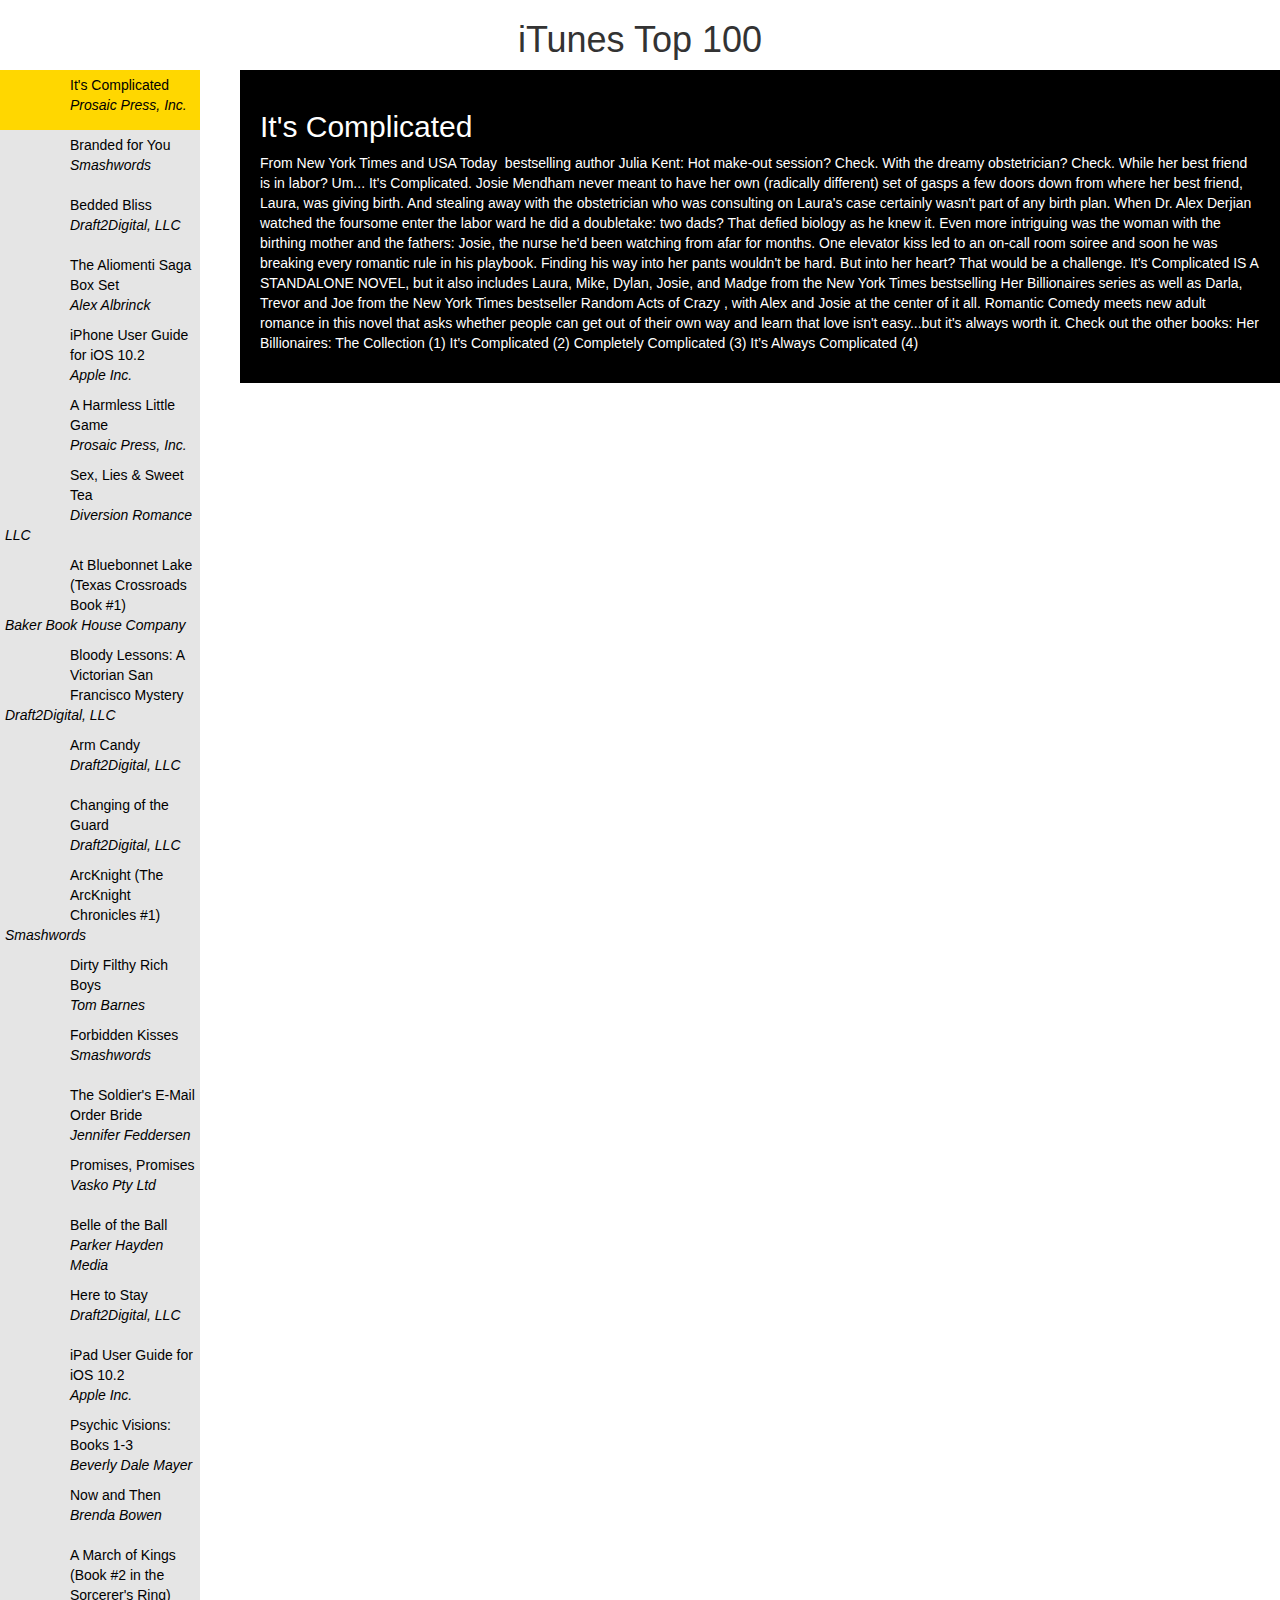
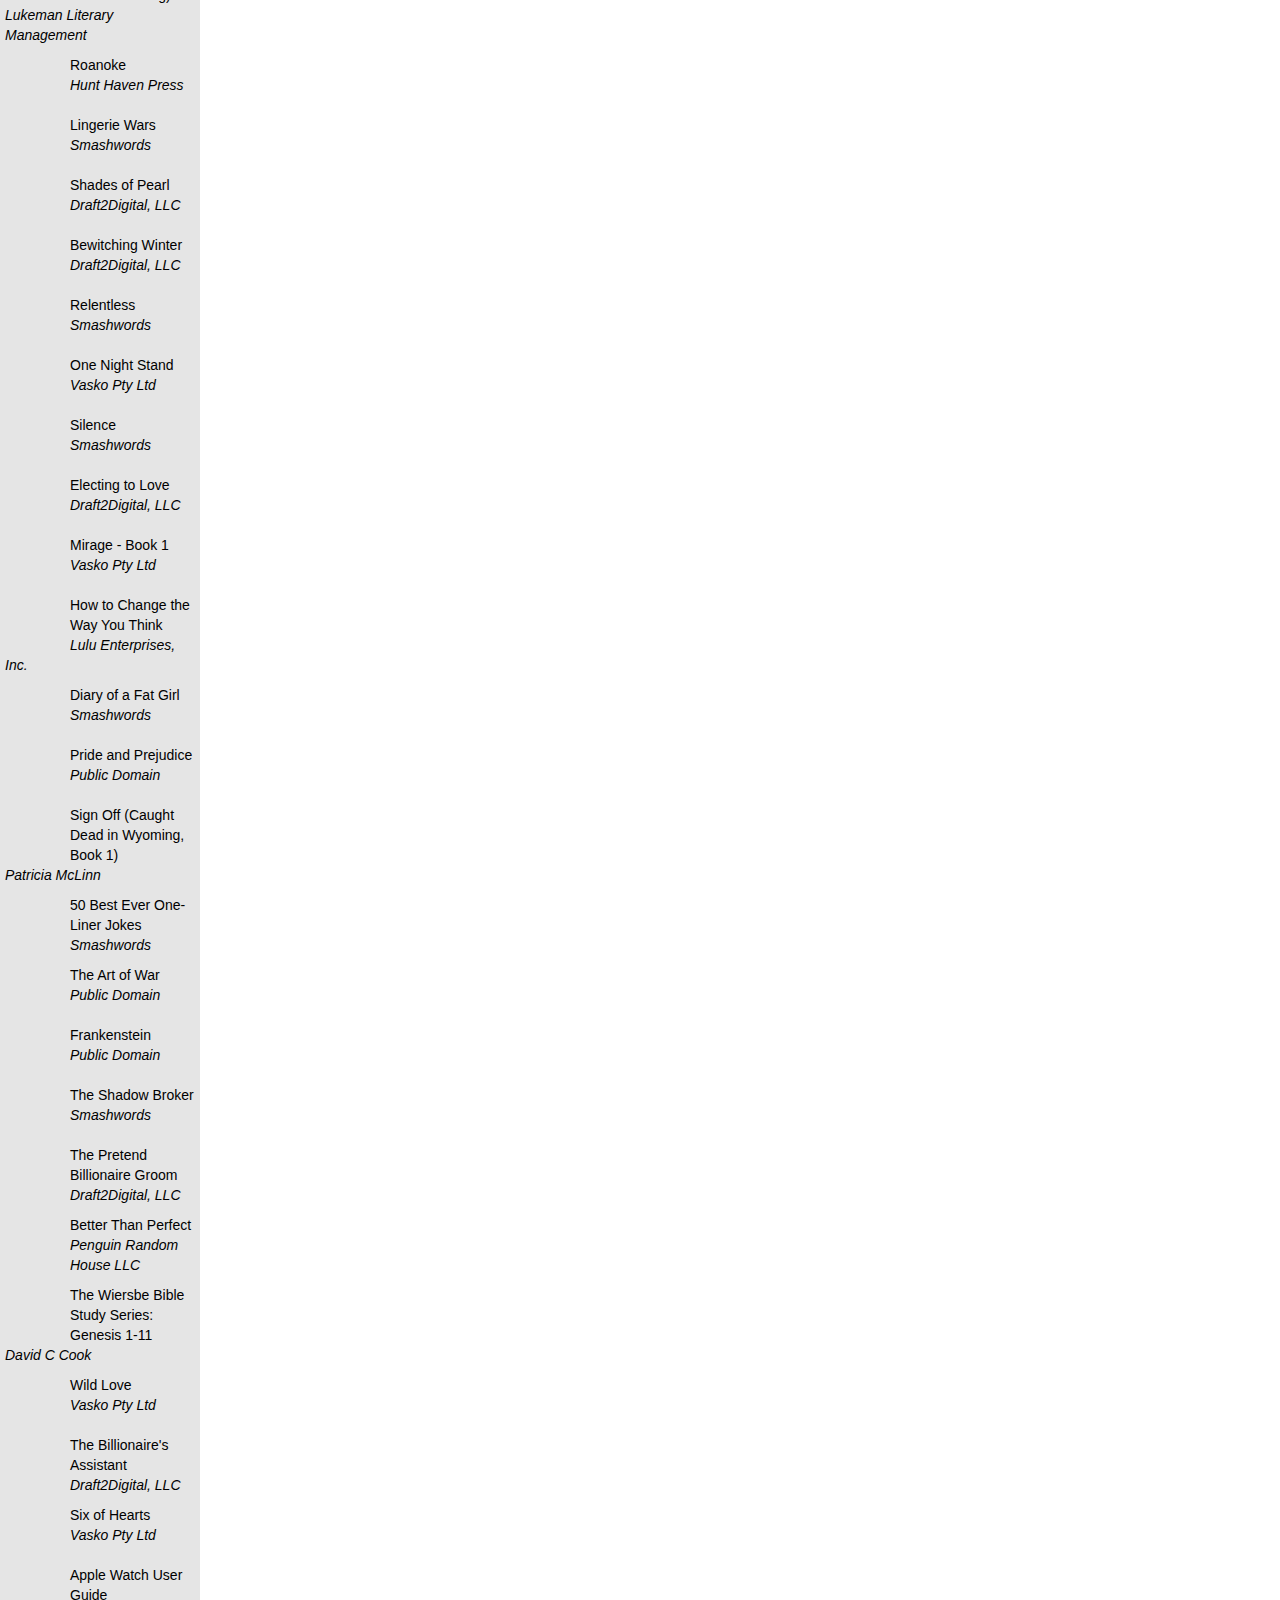
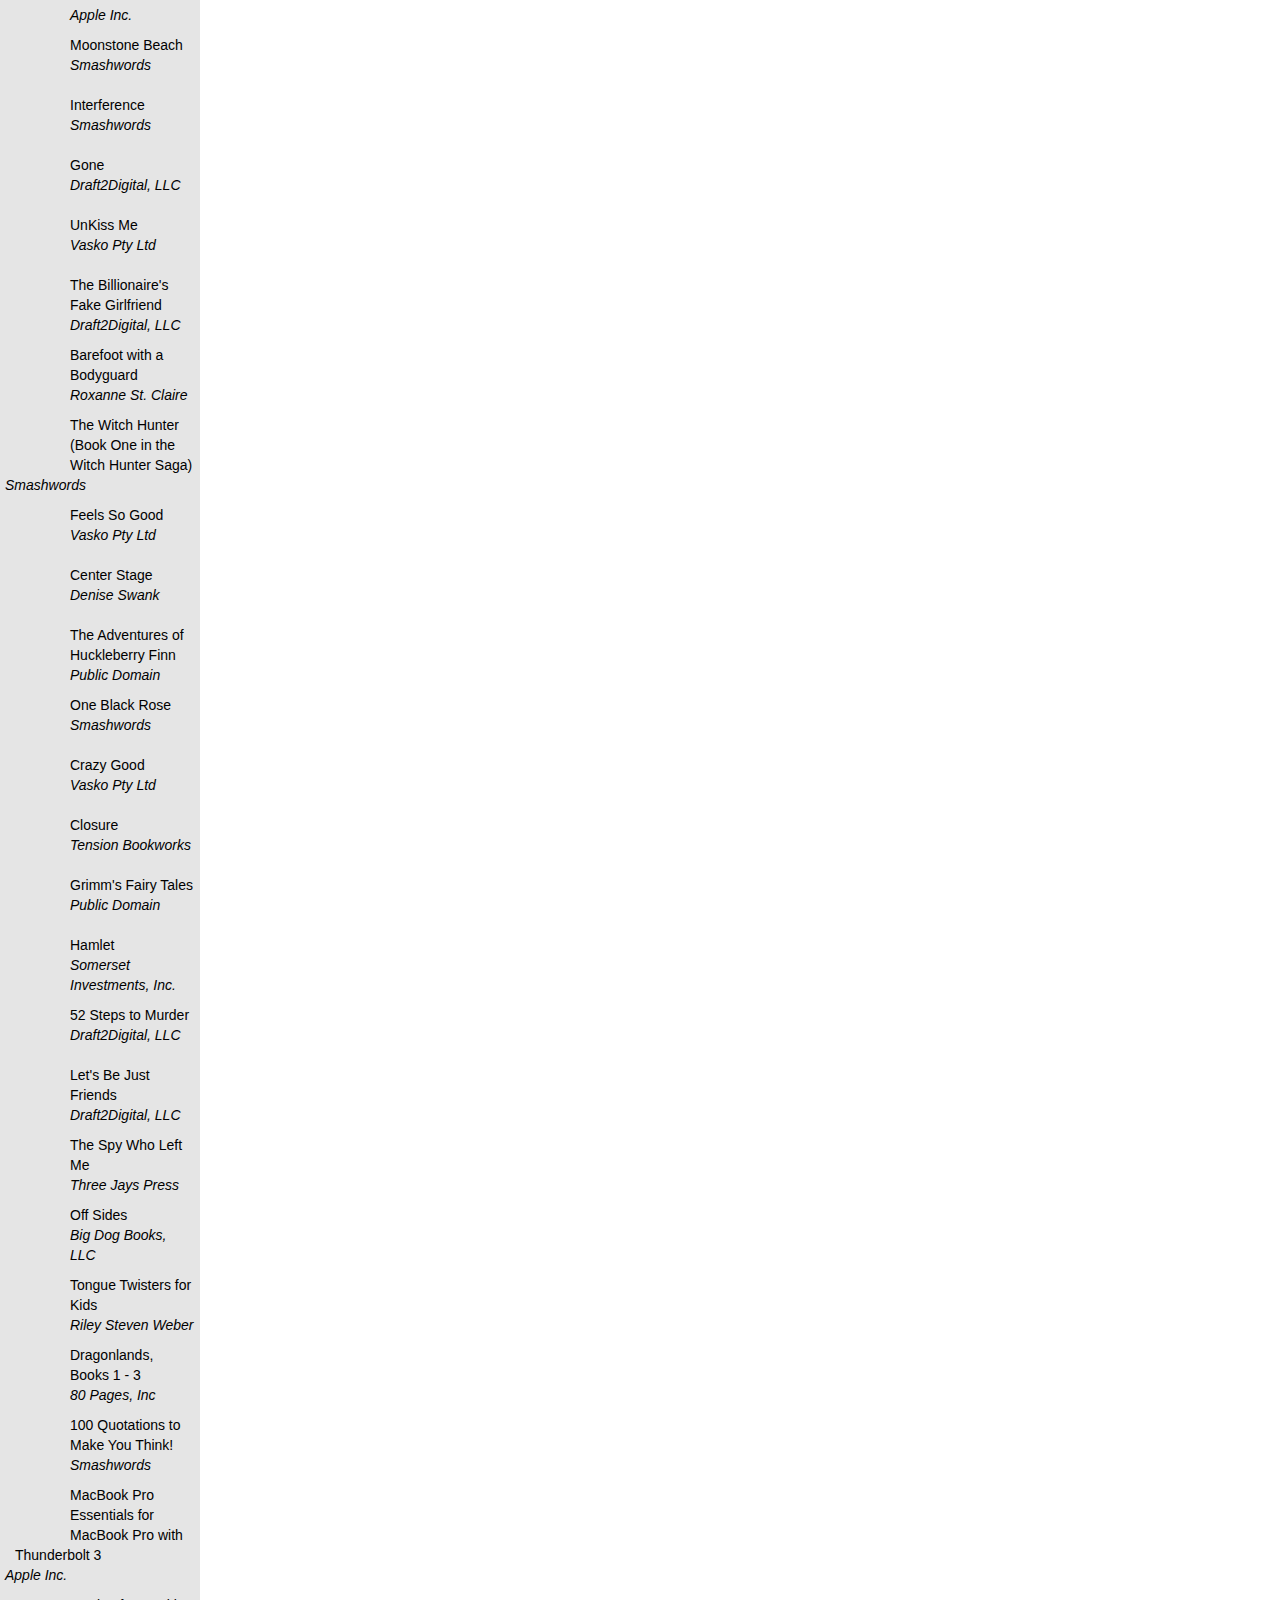
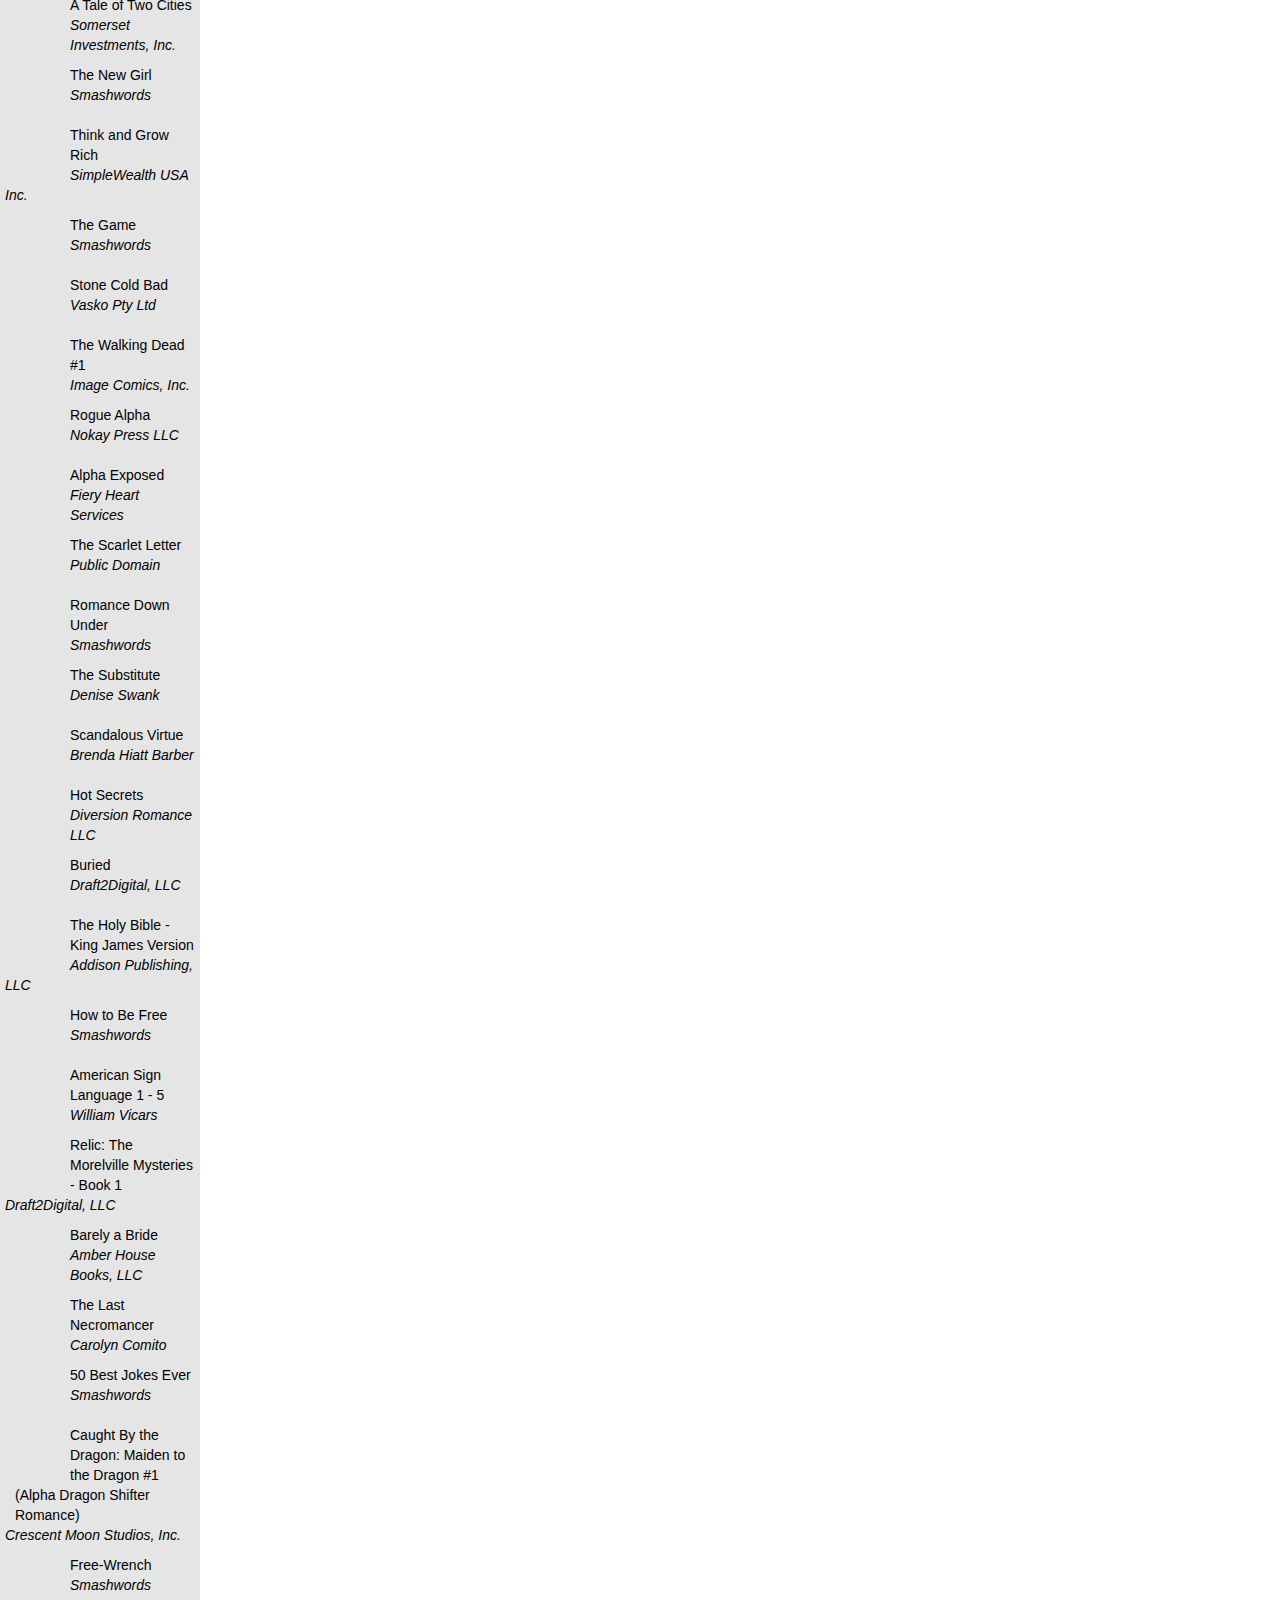
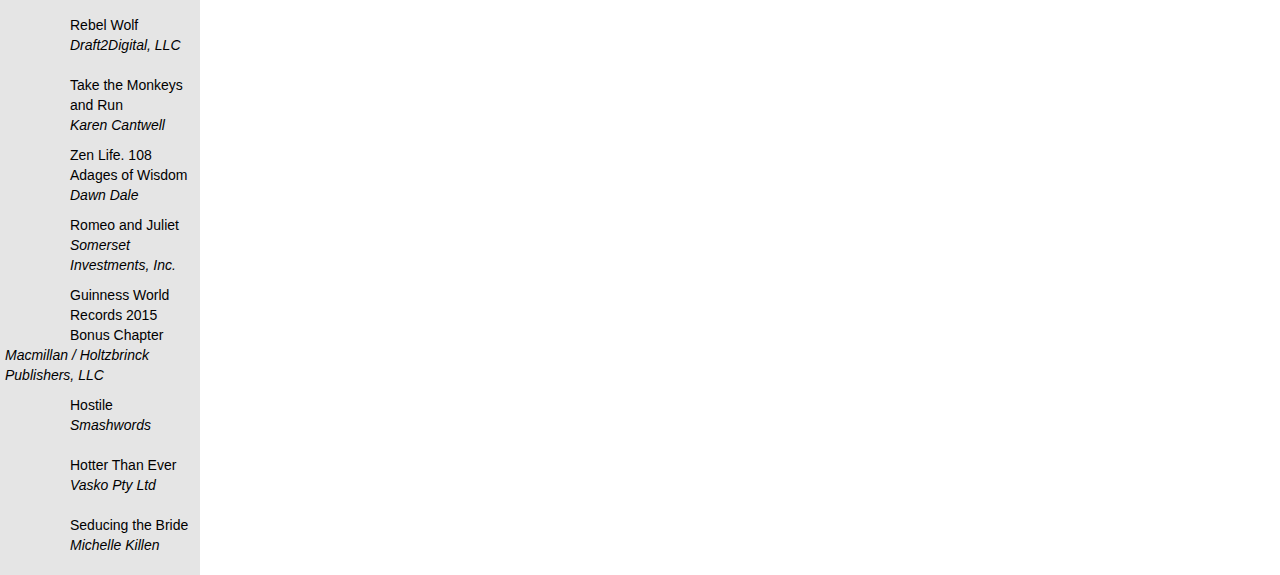
<file: Assignments/5/index.html>
<html>

<head runat="server">
<script src='https://code.jquery.com/jquery-3.1.1.min.js'> </script>

 <meta name="viewport" content="width=device-width,
      initial-scale=1" />
   <link href="css/bootstrap.min.css" rel="stylesheet" />

<style>
@media (max-width: 500px) {
  #detailsW{
    min-width: calc(100% - 40px);
  }
  #list{
    min-width: 100%;
  }
  #back{
    display: block;
    color: white;
  }
  .condHide{
    display: none;
  }
}
h1{
  text-align: center;
}
@media (min-width: 500px) {
  #back
  {
    display: none;
  }
}
#list a{
  display: block;
  padding: 5px;
  color: black;
  min-height: 60px;
}
.mouse #list a:hover{
  color: red;
}
.touch #list a:active{
  color: red;
}
#list p{
  display: block;
  padding: 0px;
  margin: 0px;
  margin-left: 10px;
}
.thumb{
  height: 60px;
  width: 60px;
  background-position: 50%;
  background-size: cover;
  float: left;
  margin-right: 5px;
}
#list{
  position: absolute;
  left: 0px;
  width: 200px;
  background: rgba(0,0,0,.1);
  overflow-x: hidden;
  overflow-y: auto;
}
#list a{
  text-decoration: none;
}
#detailsW{
  position: absolute;
  right: 0px;
  width: calc(100% - 240px);
  background: rgb(0,0,0);
  color: white;
  padding: 20px;
}
.active{
  background-color: gold;
}
</style>
  <script src='asyncReq.js'></script>
  <script>
    var isTouch = false;
    function start(){
      var ua = navigator.userAgent;
      if(ua.indexOf("iPhone") >= 0 || ua.indexOf("iPad") >= 0 || ua.indexOf("Android") >= 0){
        isTouch = true;
      }
      if(isTouch){
        $("body").addClass("touch");
      }
      else{
        $("body").addClass("mouse");
      }
    }
    function itemSelected(index){
      var markup = "<h2>" + rssData[index]["im:name"].label + "</h2>";
      markup += "<p>" + rssData[index].summary.label + "</p>";
      document.getElementById("details").innerHTML = markup;
      $("#list a").removeClass('active');
      $("#list a:nth-of-type(" + (index+1) + ")").addClass('active');
      if($(window).innerWidth() <= 500){
         $("#list").addClass("condHide");
         $("#detailsW").removeClass("condHide");
      }
    }
    function goBack(){
      $("#list").removeClass("condHide");
      $("#detailsW").addClass("condHide");
      $("#list a").removeClass('active');
    }
    var rssData = [];
    var filename = "./itunes.json";
    var callback = function(res){
      var data = JSON.parse(res).feed.entry;
      rssData = data;
      var markup = "";
      for(var i = 0; i < data.length; i++){
        var item = data[i];
        var thumbURL = item["im:image"][0].label
        markup += "<a href='javascript:itemSelected(" + i + ")'>" 
        + "<div class='thumb' style='background-image:url(" + thumbURL + ")'></div>"
        + "<p>" + item["im:name"].label + "</p>"
        + "<i>" + item["im:vendorName"].label + "</i>"
         + "</a>"; 
      }
      document.getElementById("list").innerHTML = markup;
      if($(window).innerWidth() > 500){
        itemSelected(0);
      }
    }
    loadFile(filename, callback);
  </script>
  <base href="http://subtlepatterns.com" >
</head>

<body onload='start()'>
<form id="form1" runat="server">
      <div id="divContainer" class="container">

      </div>
       </form>
   <script src="Scripts/jquery-2.1.1.min.js"></script>
   <script src="js/bootstrap.min.js"></script>
   
<h1> iTunes Top 100</h1>
<div id='list'> </div>
<div class='condHide' id='detailsW'> 
  <button id='back' onclick='goBack()'> Back </button>
  <div id='details'> </div>
</div>
</body>


</html>
</file>
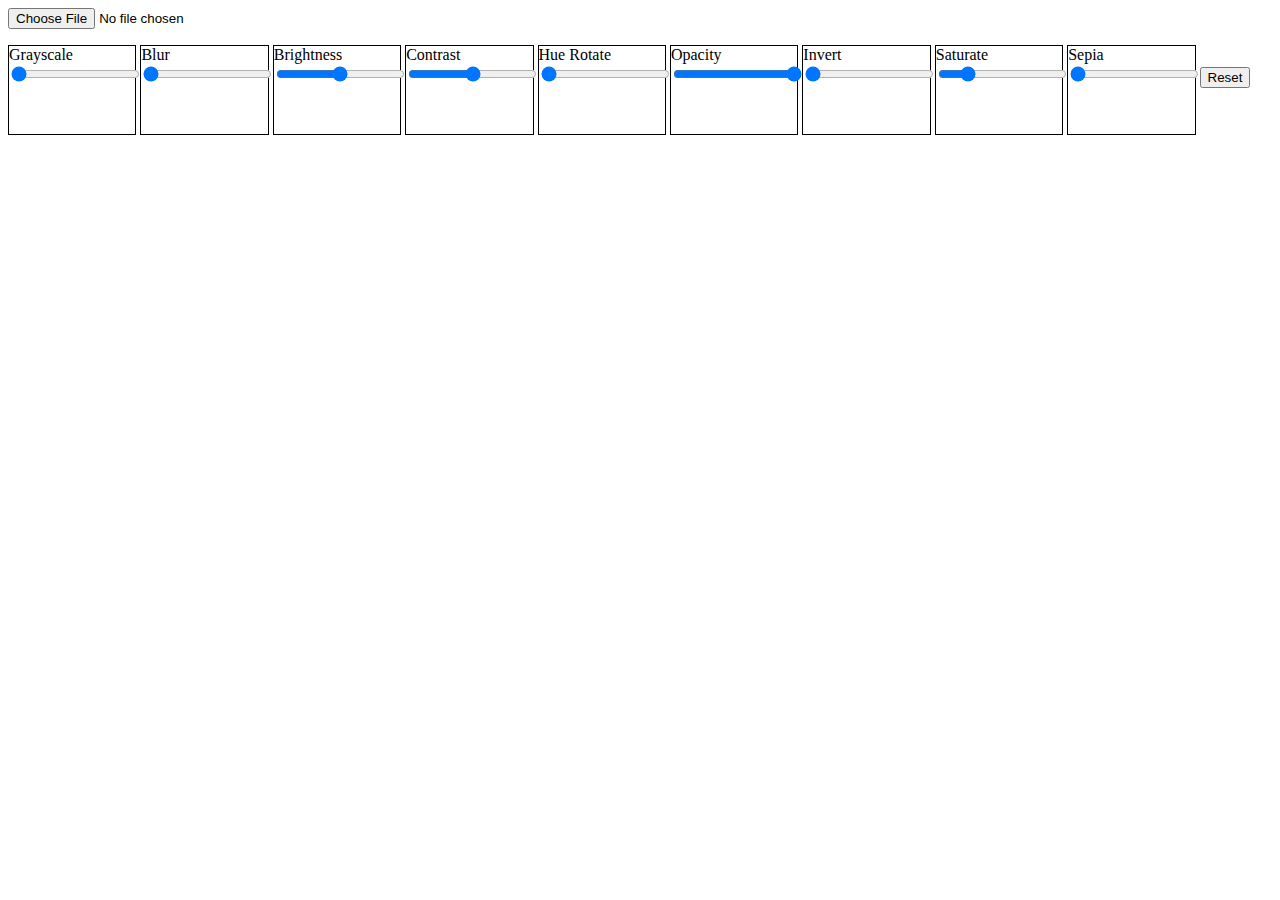
<file: Assignments/Final.html>
<html> <!--Paysen Bramblett 2017 -->
<head>
<style>
p {
    height:10%;
    width:10%;
    display:inline-block;
    border:1px solid black;
}
</style>
<title>
  Image Filter
</title>
<style>
  #imagePreview{
      display: block;
  }
</style>
<script
  src="https://code.jquery.com/jquery-3.1.1.min.js"
      integrity="sha256-hVVnYaiADRTO2PzUGmuLJr8BLUSjGIZsDYGmIJLv2b8="
    crossorigin="anonymous"></script>

<script>
var MAX_WIDTH = 500;
var MAX_HEIGHT = 500;
var imageUploaded = function()
{
   var file = $('#uploadImage').get(0);
   console.log(file.files[0].type);
   if(file.files[0].type.split("/")[0].toLowerCase() != "image"){
        alert("Incorrect file type -- Please ensure you are uploading an image file.");
        return;
   }
   if ( file.files && file.files[0] && file.files[0].type.split("/")[0].toLowerCase() === "image") {
        var FR = new FileReader();
        FR.onload = function(e) {
            var data = e.target.result;
            console.log(data);
            var canvas = document.createElement("canvas");
            var img = document.createElement("img");
            img.onload= function(){
                var width = img.width;
                var height = img.height;
                
                canvas.width = width;
                canvas.height = height;
                var ctx = canvas.getContext("2d");

  var gs     = $("#gs").val();      // grayscale
  var blur   = $("#blur").val();    // blur
  var br     = $("#br").val();      // brightness
  var ct     = $("#ct").val();      // contrast
  var huer   = $("#huer").val();    //hue-rotate
  var opacity      = $("#opacity").val(); //opacity
  var invert   = $("#invert").val();  //invert
  var saturate     = $("#saturate").val();//saturate
  var sepia    = $("#sepia").val();   //sepia

  
                ctx.filter = 'grayscale(' + gs+
      '%) blur(' + blur +
      'px) brightness(' + br +
      '%) contrast(' + ct +
      '%) hue-rotate(' + huer +
      'deg) opacity(' + opacity +
      '%) invert(' + invert +
      '%) saturate(' + saturate +
      '%) sepia(' + sepia + '%)';//'sepia(100%)';
                ctx.drawImage(img, 0, 0, width, height);
                var base64St = canvas.toDataURL("image/png");
                document.getElementById("imagePreview").src = base64St;
                document.getElementById("imagePreview").style.height = height + "px";
                document.getElementById("imagePreview").style.width= height + "px";
            }
            img.src = data;
        };  
        FR.readAsDataURL( file.files[0] );
   }
}
function presetSelected()
{
  document.getElementById('canFilter').value = document.getElementById('filterPresets').value;
  imageUploaded();
}
</script>

</head>

<body>
  <input type="file" name="uploadImage" id="uploadImage" onchange="imageUploaded()">
  <div class="sliders">
        <form id="imageEditor">
          <p>
            <label for="gs">Grayscale</label>
            <input id="gs" name="gs" type="range" min=0 max=100 value=0 onchange='imageUploaded()'>
          </p>

          <p>
            <label for="blur">Blur</label>
            <input id="blur" name="blur" type="range" min=0 max=10 value=0 onchange='imageUploaded()'>
          </p>

          <p>
            <label for="br">Brightness</label>
            <input id="br" name="br" type="range" min=0 max=200 value=100 onchange='imageUploaded()'>
          </p>

          <p>
            <label for="ct">Contrast</label>
            <input id="ct" name="ct" type="range" min=0 max=200 value=100 onchange='imageUploaded()'>
          </p>

          <p>
            <label for="huer">Hue Rotate</label>
            <input id="huer" name="huer" type="range" min=0 max=360 value=0 onchange='imageUploaded()'>
          </p>

          <p>
            <label for="opacity">Opacity</label>
            <input id="opacity" name="opacity" type="range" min=0 max=100 value=100 onchange='imageUploaded()'>
          </p>

          <p>
            <label for="invert">Invert</label>
            <input id="invert" name="invert" type="range" min=0 max=100 value=0 onchange='imageUploaded()'>
          </p>

          <p>
            <label for="saturate">Saturate</label>
            <input id="saturate" name="saturate" type="range" min=0 max=500 value=100 onchange='imageUploaded()'>
          </p>

          <p>
            <label for="sepia">Sepia</label>
            <input id="sepia" name="sepia" type="range" min=0 max=100 value=0 onchange='imageUploaded()'>
          </p>

          <input type="reset" form="imageEditor" id="reset" value="Reset" onClick='imageUploaded()'>

        </form>
      </div>  
    
  <img id="imagePreview">
</body>


</html>
</file>
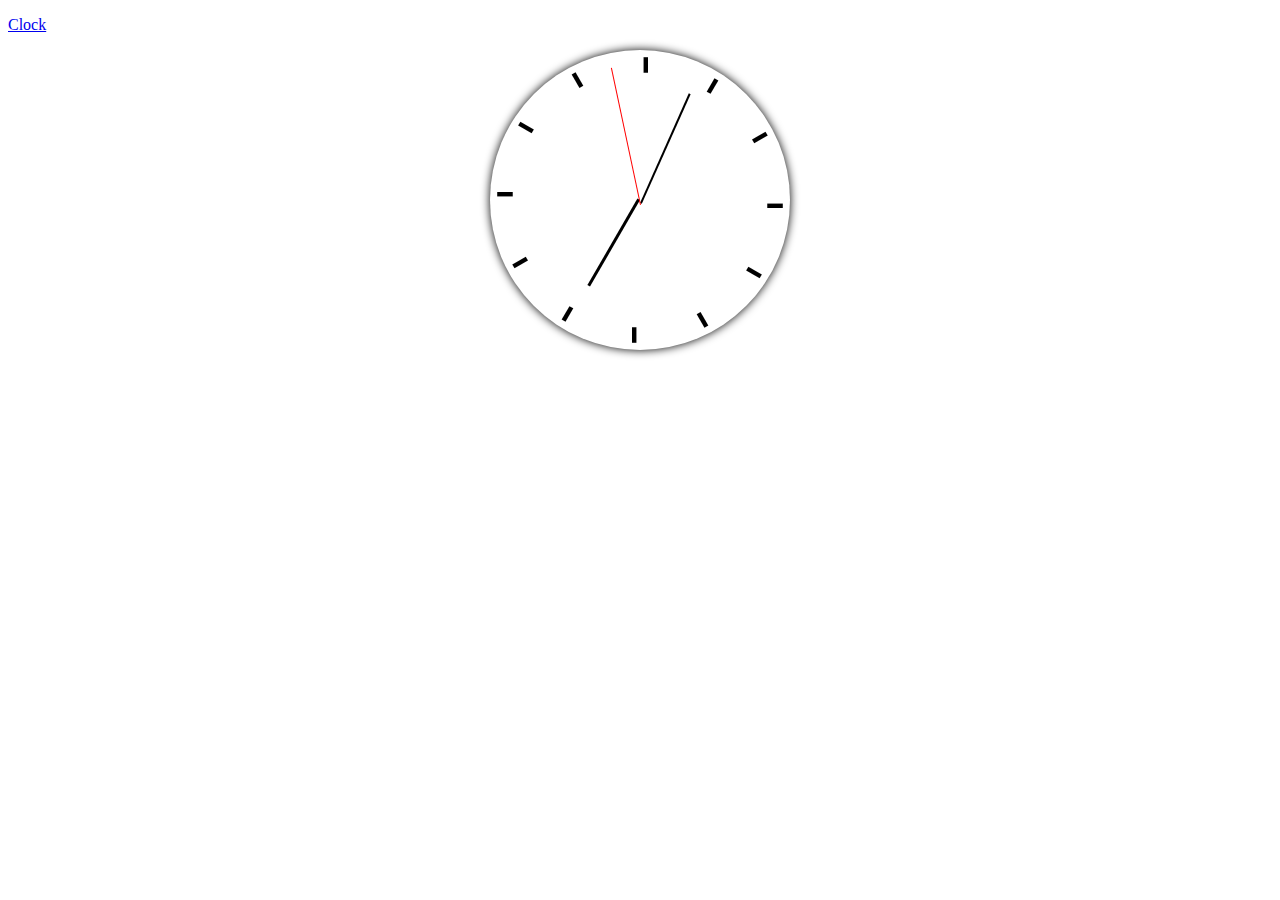
<file: Assignments/6/clock.html>
<!doctype html>
<html>

<head>

  <link rel="stylesheet" href="animate.css"/>
  <title> Clock </title>
  <script src='https://code.jquery.com/jquery-3.2.0.min.js'> </script>
  <script src="scripts.js"></script>
  <script>

    function start(){

        renderTime(); 
        setInterval("renderTime()", 1000);
    }
   
    function renderTime()
    {

      var h = new Date().getHours()
      var m = new Date().getMinutes()
      var s = new Date().getSeconds()
      var ha = h * 30 - 90;
      var ma = m * 6 - 90;
      var sa = s * 6 - 90;
      document.getElementById("hour").style.transform = 'translate(150px, 150px) rotate('+ ha +'deg)';
      document.getElementById("min").style.transform = 'translate(150px, 150px) rotate('+ ma +'deg)';
      document.getElementById("sec").style.transform = 'translate(150px, 150px) rotate('+ sa +'deg)';
    }
  </script>

  <style>
  #hour{
     height: 3px;
     width: 100px;
     background: black;
     transform: translate(150px, 150px) rotate(73deg);
  }
  #min{
     height: 2px;
     width: 120px;
     background: black;
     transform: translate(150px, 150px) rotate(173deg);
  }
  #sec{
     height: 1px;
     width: 140px;
     background: red;
     transform: translate(150px, 150px) rotate(7deg);
  }
  .needle{
    transform-origin: 0px 0px;
  }
  #clockDial{
   margin: auto;
   height: 300px;
   width: 300px;
   box-shadow: 0px 0px 10px;
   border-radius: 150px;
  }
  .numSlot{
     width: 145px;
     text-align: right;
     transform-origin: 0px 0px;
     position: absolute;
     font-size: 60px;
     line-height: 0px;
  }
  #n1{
    transform: translate(150px,150px) rotate(-60deg);
  }
  #n2{
    transform: translate(150px,150px) rotate(-30deg);
  }
  #n3{
    transform: translate(150px,150px) rotate(0deg);
  }
  #n4{
    transform: translate(150px,150px) rotate(30deg);
  }
  #n5{
    transform: translate(150px,150px) rotate(60deg);
  }
  #n6{
    transform: translate(150px,150px) rotate(90deg);
  }
  #n7{
    transform: translate(150px,150px) rotate(120deg);
  }
  #n8{
    transform: translate(150px,150px) rotate(150deg);
  }
  #n9{
    transform: translate(150px,150px) rotate(180deg);
  }
  #n10{
    transform: translate(150px,150px) rotate(-150deg);
  }
  #n11{
    transform: translate(150px,150px) rotate(-120deg);
  }
  #n12{
    transform: translate(150px,150px) rotate(-90deg);
  }
  </style>
</head>

<body onload='start()'>


<p><a id ="test" class="btn" href="#">Clock</a></p>

<div id='theClockWrapper' class="animated bounce">
  <div id='clockDial' class="CD">
    <div class='numSlot' id='n1'>-</div>
    <div class='numSlot' id='n2'>-</div>
    <div class='numSlot' id='n3'>-</div>
    <div class='numSlot' id='n4'>-</div>
    <div class='numSlot' id='n5'>-</div>
    <div class='numSlot' id='n6'>-</div>
    <div class='numSlot' id='n7'>-</div>
    <div class='numSlot' id='n8'>-</div>
    <div class='numSlot' id='n9'>-</div>
    <div class='numSlot' id='n10'>-</div>
    <div class='numSlot' id='n11'>-</div>
    <div class='numSlot' id='n12'>-</div>
  
    <div class='needle' id='hour'></div>
    <div class='needle' id='min'></div>
    <div class='needle' id='sec'></div>

  </div>
</div>

</body>


</html>
</file>
